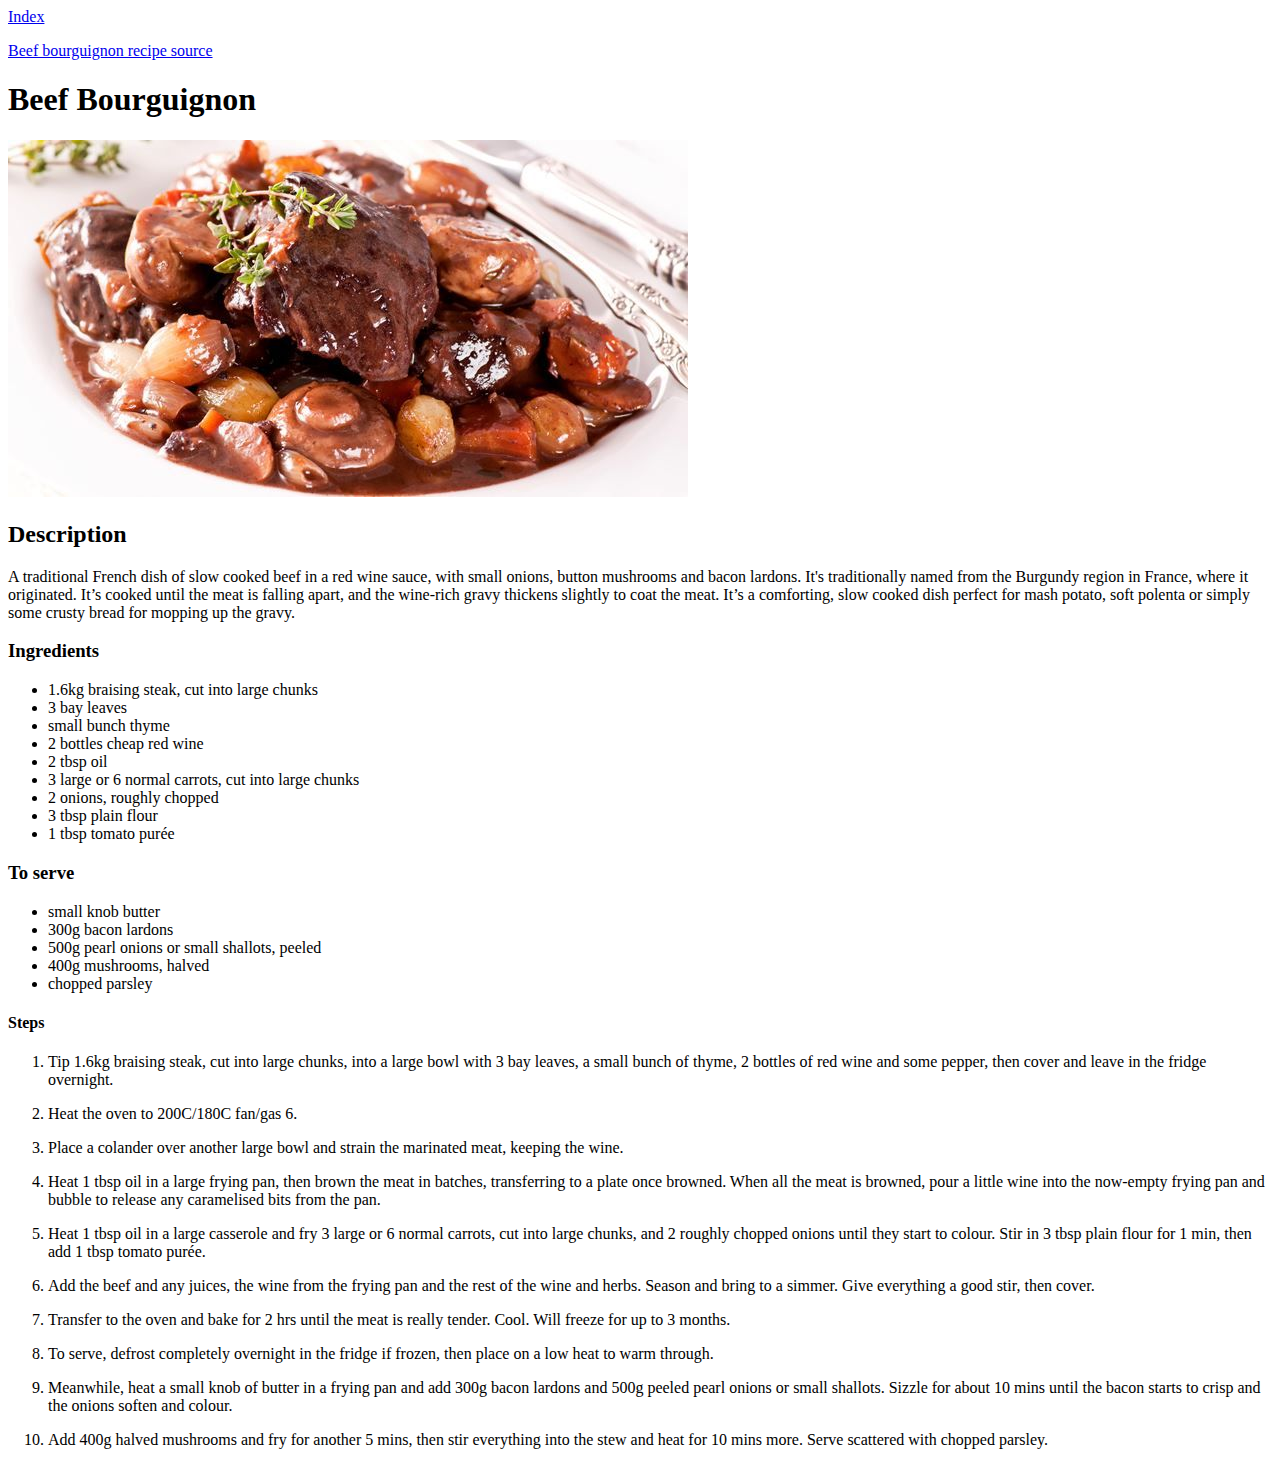
<file: recipes/beef-bourguignon.html>
<!DOCTYPE html>
<html lang="en">
    <head>
        <meta charset="UTF-8">
        <title>Beef Bourguignon</title>
    </head>

    <body>
        <a href="../index.html">Index</a>
        <p></p>
        <a href="https://www.bbcgoodfood.com/recipes/beef-bourguignon">Beef bourguignon recipe source</a>
        <h1>Beef Bourguignon</h1>
        <p>
            <img src="../images/beef-bourguignon.jpg" alt="beef Bourguignon ">
        </p>
        <p><h2>Description</h2></p>

        <p>A traditional French dish of slow cooked beef in a red wine sauce,
             with small onions, button mushrooms and bacon lardons.
              It's traditionally named from the Burgundy region in France, where it originated.
               It’s cooked until the meat is falling apart,
                and the wine-rich gravy thickens slightly to coat the meat.
                 It’s a comforting, slow cooked dish perfect for mash potato,
                  soft polenta or simply some crusty bread for mopping up the gravy.
        </p>
        <h3>Ingredients</h3>
        <p>
            <ul>
                <li>1.6kg braising steak, cut into large chunks</li>
                <li>3 bay leaves</li>
                <li>small bunch thyme</li>
                <li>2 bottles cheap red wine</li>
                <li>2 tbsp oil</li>
                <li>3 large or 6 normal carrots, cut into large chunks</li>
                <li>2 onions, roughly chopped</li>
                <li>3 tbsp plain flour</li>
                <li>1 tbsp tomato purée</li>
            </ul>

            <h3>To serve</h3>
            <p>
                <ul>
                    <li>small knob butter</li>
                    <li>300g bacon lardons</li>
                    <li>500g pearl onions or small shallots, peeled</li>
                    <li>400g mushrooms, halved</li>
                    <li>chopped parsley</li>
                </ul>
            </p>

        </p>

        <p>
            
            <h4>Steps</h4>
            <ol>
                <p><li>Tip 1.6kg braising steak, cut into large chunks, into a large bowl with 3 bay leaves, a small bunch of thyme, 2 bottles of red wine and some pepper, then cover and leave in the fridge overnight.</li></p>
                <p><li>Heat the oven to 200C/180C fan/gas 6.</li></p>
                <p><li>Place a colander over another large bowl and strain the marinated meat, keeping the wine.</li></p>
                <p><li>Heat 1 tbsp oil in a large frying pan, then brown the meat in batches, transferring to a plate once browned. When all the meat is browned, pour a little wine into the now-empty frying pan and bubble to release any caramelised bits from the pan.</li></p>
                <p><li>Heat 1 tbsp oil in a large casserole and fry 3 large or 6 normal carrots, cut into large chunks, and 2 roughly chopped onions until they start to colour. Stir in 3 tbsp plain flour for 1 min, then add 1 tbsp tomato purée.</li></p>
                <p><li>Add the beef and any juices, the wine from the frying pan and the rest of the wine and herbs. Season and bring to a simmer. Give everything a good stir, then cover.</li></p>
                <p><li>Transfer to the oven and bake for 2 hrs until the meat is really tender. Cool. Will freeze for up to 3 months.</li></p>
                <p><li>To serve, defrost completely overnight in the fridge if frozen, then place on a low heat to warm through.</li></p>
                <p><li>Meanwhile, heat a small knob of butter in a frying pan and add 300g bacon lardons and 500g peeled pearl onions or small shallots. Sizzle for about 10 mins until the bacon starts to crisp and the onions soften and colour.</li></p>
                <p><li>Add 400g halved mushrooms and fry for another 5 mins, then stir everything into the stew and heat for 10 mins more. Serve scattered with chopped parsley.</li></p>
            </ol>
        </p>
    </body>
</html>
</file>
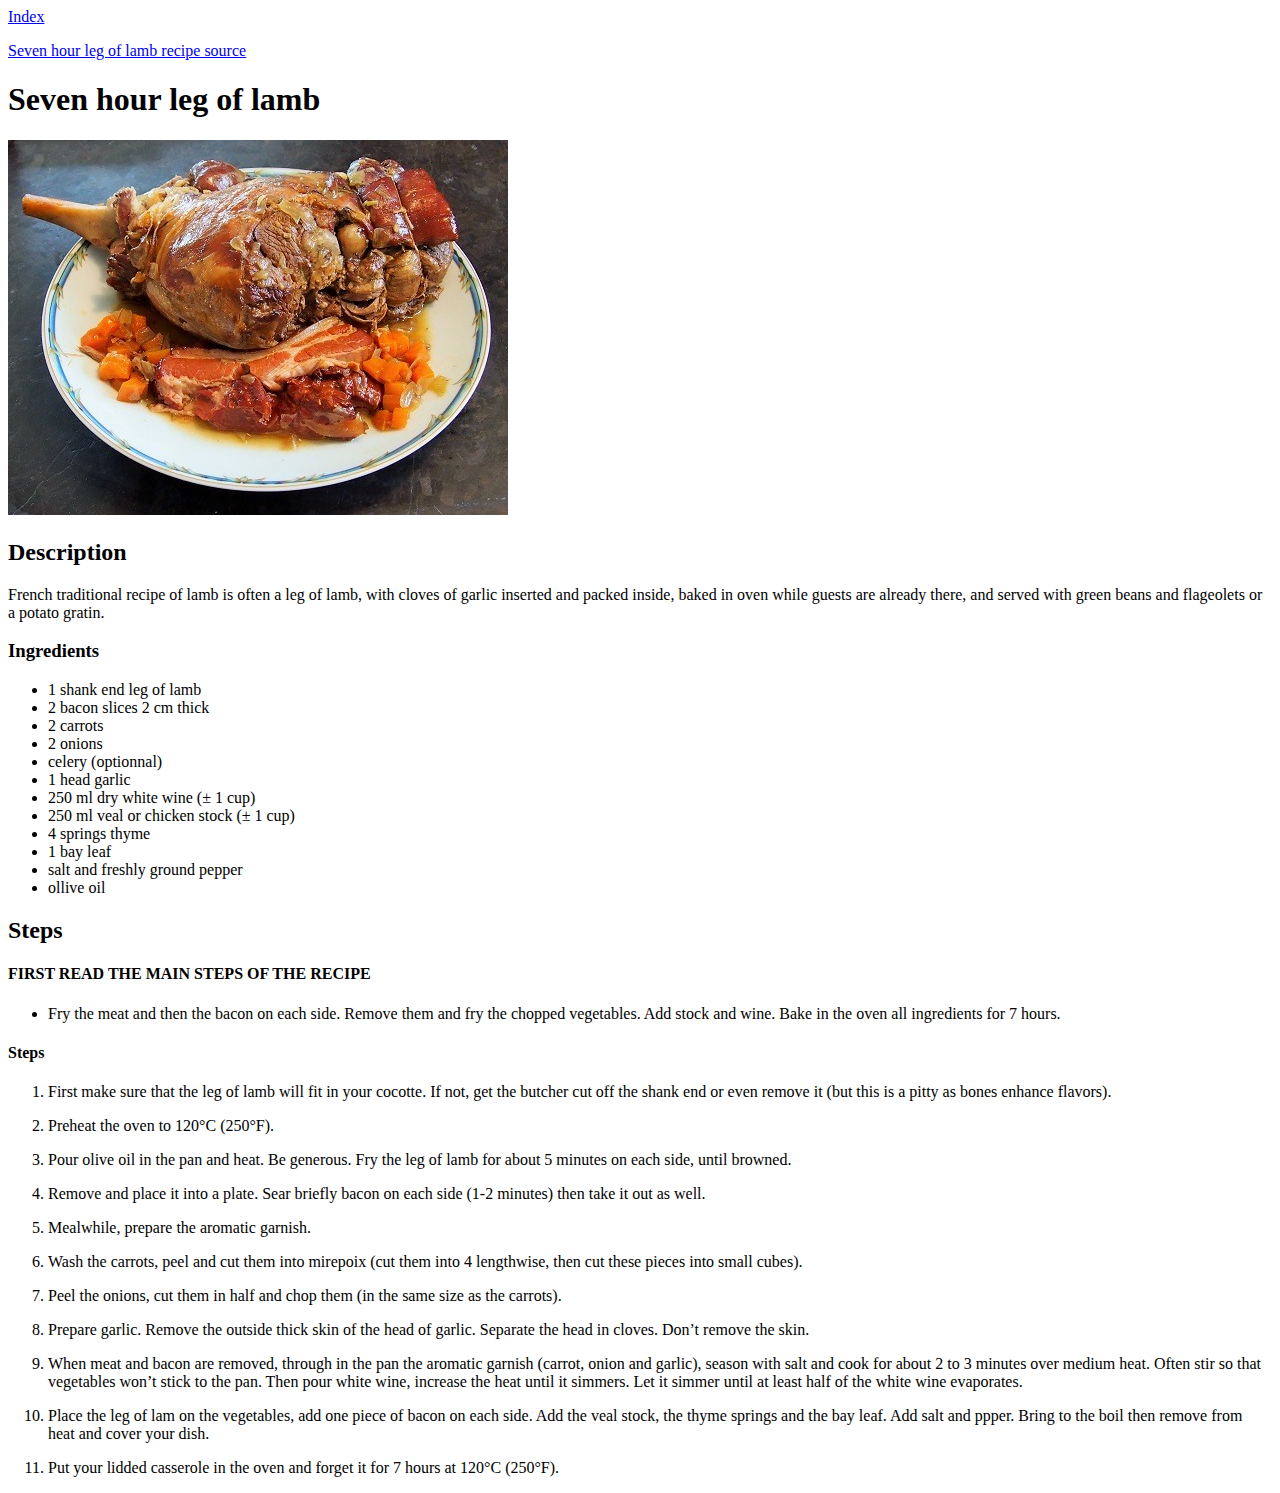
<file: recipes/seven-hour-leg-of-lamb.html>
<!DOCTYPE html>
<html lang="en">
    <head>
        <meta charset="UTF-8">
        <title>Seven hour leg of lamb</title>
    </head>

    <body>
        <a href="../index.html">Index</a>
        <p></p>
       
        <a href="https://www.myparisiankitchen.com/en/seven-hour-leg-of-lamb/">Seven hour leg of lamb recipe source</a>
        
        <h1>Seven hour leg of lamb</h1>
        <p>
            <img src="../images/gigot-7-heures.jpg" alt="slow cooked seven-hour leg of lamb ">
        </p>
        <p><h2>Description</h2></p>
        <p>French traditional recipe of lamb is often a leg of lamb, with cloves of garlic inserted and packed inside, baked in oven while guests are already there, and served with green beans and flageolets or a potato gratin.</p>
        <h3>Ingredients</h3>
        <p>
            <ul>
                <li>1 shank end leg of lamb</li>
                <li>2 bacon slices 2 cm thick</li>
                <li>2 carrots</li>
                <li>2 onions</li>
                <li>celery (optionnal)</li>
                <li>1 head garlic</li>
                <li>250 ml dry white wine (± 1 cup)</li>
                <li>250 ml veal or chicken stock (± 1 cup)</li>
                <li>4 springs thyme</li>
                <li>1 bay leaf</li>
                <li>salt and freshly ground pepper</li>
                <li>ollive oil </li>
            </ul>
        </p>
        <h2>Steps</h2>
        <p>
            <h4>FIRST READ THE MAIN STEPS OF THE RECIPE</h4>
            <p>
                <ul>
                    <li>Fry the meat and then the bacon on each side. Remove them and fry the chopped vegetables. Add stock and wine. Bake in the oven all ingredients for 7 hours.</li>
                </ul>
            </p>
            <h4>Steps</h4>
            <ol>
                <p><li>First make sure that the leg of lamb will fit in your cocotte. If not, get the butcher cut off the shank end or even remove it (but this is a pitty as bones enhance flavors).</li></p>
                <p><li>Preheat the oven to 120°C (250°F).</li></p>
                <p><li>Pour olive oil in the pan and heat. Be generous. Fry the leg of lamb for about 5 minutes on each side, until browned.</li></p>
                <p><li>Remove and place it into a plate. Sear briefly bacon on each side (1-2 minutes) then take it out as well.</li></p>
                <p><li>Mealwhile, prepare the aromatic garnish.</li></p>
                <p><li>Wash the carrots, peel and cut them into mirepoix (cut them into 4 lengthwise, then cut these pieces into small cubes).</li></p>
                <p><li>Peel the onions, cut them in half and chop them (in the same size as the carrots).</li></p>
                <p><li>Prepare garlic. Remove the outside thick skin of the head of garlic. Separate the head in cloves. Don’t remove the skin.</li></p>
                <p><li>When meat and bacon are removed, through in the pan the aromatic garnish (carrot, onion and garlic), season with salt and cook for about 2 to 3 minutes over medium heat. Often stir so that vegetables won’t stick to the pan. Then pour white wine, increase the heat until it simmers. Let it simmer until at least half of the white wine evaporates.</li></p>
                <p><li>Place the leg of lam on the vegetables, add one piece of bacon on each side. Add the veal stock, the thyme springs and the bay leaf. Add salt and ppper. Bring to the boil then remove from heat and cover your dish.</li></p>
                <p><li>Put your lidded casserole in the oven and forget it for 7 hours at 120°C (250°F).</li></p>
            </ol>
        </p>
    </body>
</html>
</file>
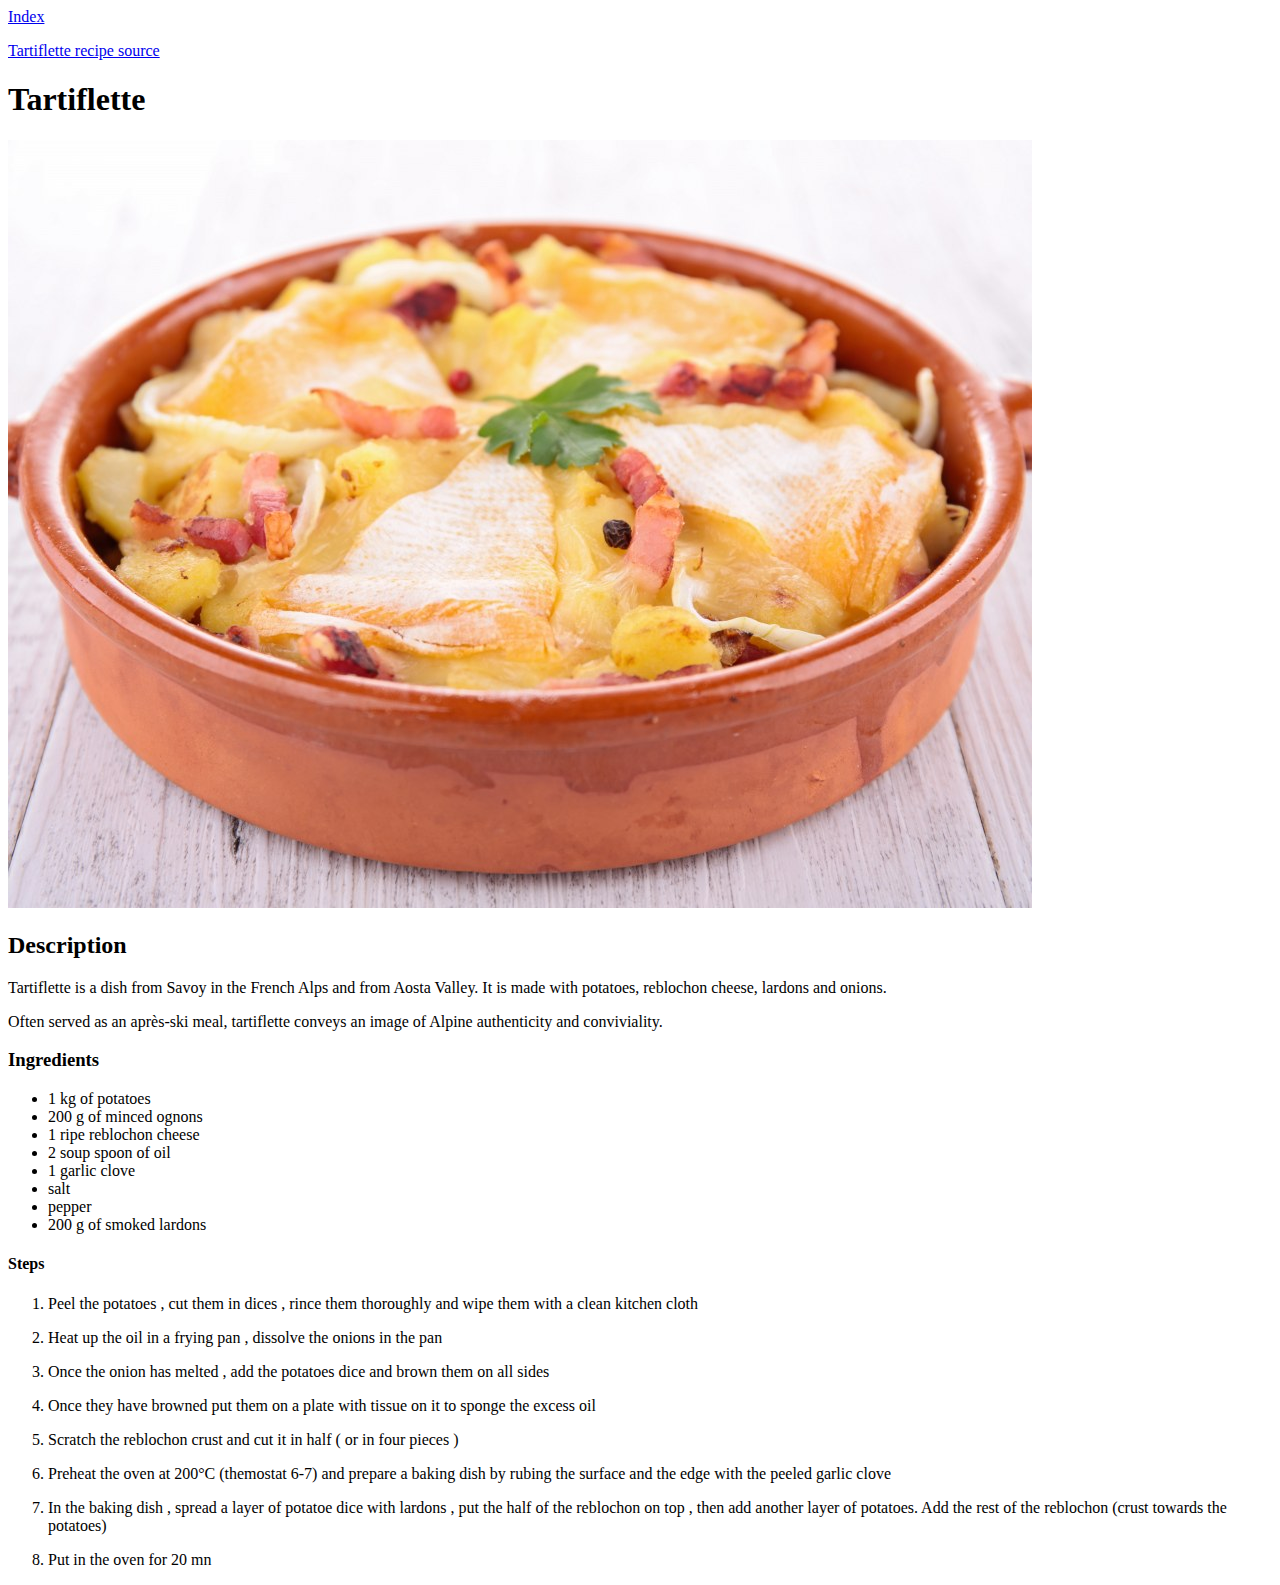
<file: recipes/tartiflette.html>
<!DOCTYPE html>
<html lang="en">
    <head>
        <meta charset="UTF-8">
        <title>Tartiflette</title>
    </head>

    <body>
        <a href="../index.html">Index</a>
        <p></p>
        <a href="https://www.marmiton.org/recettes/recette_la-vraie-tartiflette_17634.aspx">Tartiflette recipe source</a>
        <h1>Tartiflette</h1>
       
        <p>
            <img src="../images/tartiflette.jpg" alt="tartiflette ">
        </p>
        <p><h2>Description</h2></p>
        Tartiflette is a dish from Savoy in the French Alps and from Aosta Valley. It is made with potatoes, reblochon cheese, lardons and onions.
        <p>Often served as an après-ski meal, tartiflette conveys an image of Alpine authenticity and conviviality.</p>
        <p>
        </p>
        <h3>Ingredients</h3>
        <p>
            <ul>
                <li>1 kg of potatoes</li>
                <li>200 g of minced ognons</li>
                <li>1 ripe reblochon cheese</li>
                <li>2 soup spoon of oil</li>
                <li>1 garlic clove</li>
                <li>salt</li>
                <li>pepper</li>
                <li>200 g of smoked lardons</li>    
            </ul>
        </p>

        <p>
            
            <h4>Steps</h4>
            <ol>
                <p><li>Peel the potatoes , cut them in dices , rince them thoroughly and wipe them with a clean kitchen cloth</li></p>
                <p><li>Heat up the oil in a frying pan , dissolve the onions in the pan</li></p>
                <p><li>Once the onion has melted , add the potatoes dice and brown them on all sides </li></p>
                <p><li>Once they have browned put them on a plate with tissue on it to sponge the excess oil </li></p>
                <p><li>Scratch the reblochon crust and cut it in half ( or in four pieces )</li></p>
                <p><li>Preheat the oven at 200°C (themostat 6-7) and prepare a baking dish by rubing the surface and the edge with the peeled garlic clove </li></p>
                <p><li>In the baking dish , spread a layer of potatoe dice with lardons , put the half of the reblochon on top , then add another layer of potatoes.
                    Add the rest of the reblochon (crust towards the potatoes)
                </li></p>
                <p><li>Put in the oven for 20 mn</li></p>
                
            </ol>
        </p>
    </body>
    </html>
</file>
